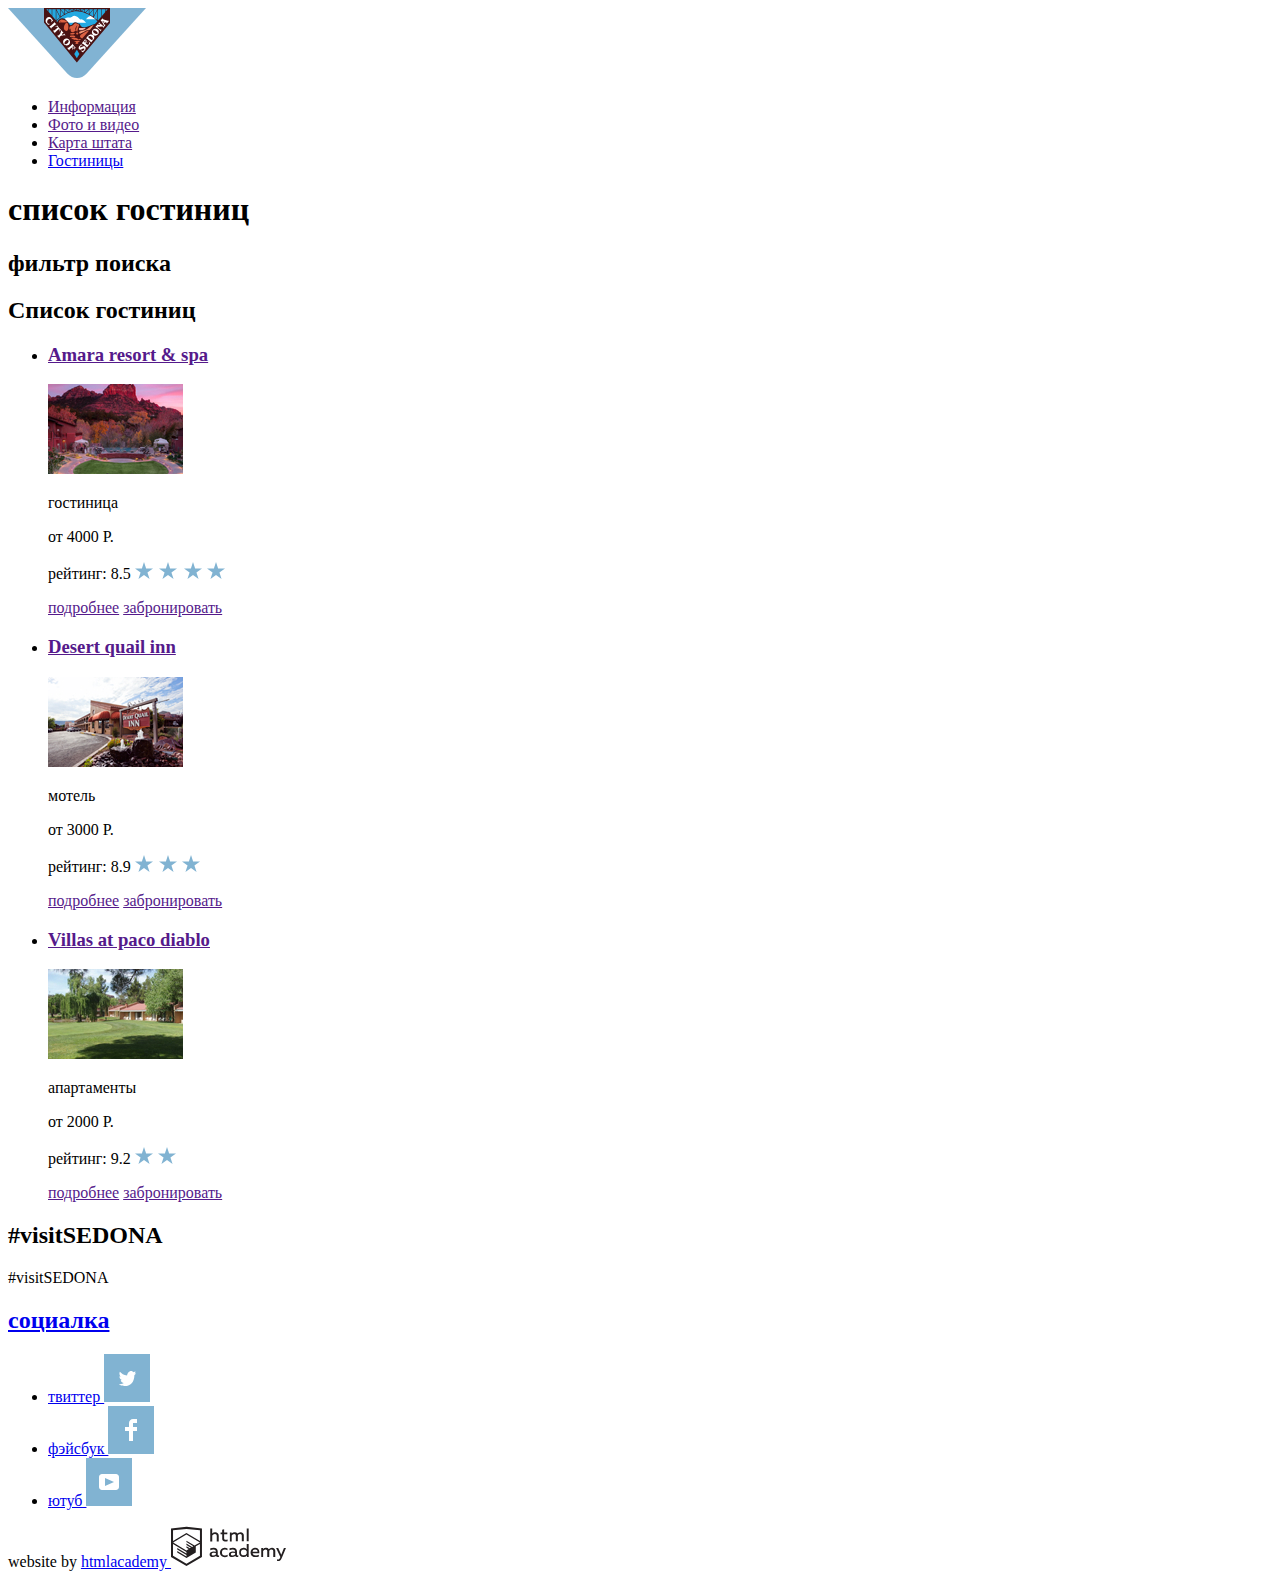
<file: catalog.html>
<!DOCTYPE html>
<html lang="ru">
  <head>
    <meta charset="utf-8">
    <title>HTML Academy: Седона</title>
  </head>
  <body>
    <header>
      <nav>
        <a href="index.html">
          <img src="img/logo.svg" width="138" height="70" alt="на главную">
        </a>
        <ul>
          <li><a href="">Информация</a></li>
          <li><a href="">Фото и видео</a></li>
          <li><a href="">Карта штата</a></li>
          <li><a href="catalog.html">Гостиницы</a></li>
        </ul>
      </nav>
    </header>

    <main>
      <h1>список гостиниц</h1>
      <section>
        <h2>фильтр поиска</h2>
        <!--добавить форму поиска позже-->
      </section>
      <section>
        <h2>Список гостиниц</h2>
          <ul>
            <li>
              <a href="">
                <h3>Amara resort & spa</h3>
              </a>
                  <img src="img/amara_resort.jpg" width="135" height="90" alt="Amara Resort">
              <p>гостиница</p>
              <p>от 4000 Р.</p>
              <p>рейтинг: 8.5
               <img src="img/star4.svg" width="91" height="17" alt="4 звезды">
              </p>
              <p>
                <a href="">подробнее</a>
                <a href="">забронировать</a>
              </p>
            </li>
            <li>
              <a href="">
                <h3>Desert quail inn</h3>
              </a>
                <p>
                  <img src="img/desert_quail.jpg" width="135" height="90" alt="Desert Quail">
                </p>
              <p>мотель</p>
              <p>от 3000 Р.</p>
              <p>рейтинг: 8.9
                <img src="img/star3.svg" width="66" height="17" alt="3 звезды">
              </p>
              <p>
                <a href="">подробнее</a>
                <a href="">забронировать</a>
              </p>
            </li>
            <li>
              <a href="">
                <h3>Villas at paco diablo</h3>
              </a>
                <p>
                  <img src="img/villas_at_paco.jpg" width="135" height="90" alt="Villas at Paco">
                </p>
              <p>апартаменты</p>
              <p>от 2000 Р.</p>
              <p>рейтинг: 9.2
                <img src="img/star2.svg" width="42" height="17" alt="2 звезды">
              </p>
              <p>
                <a href="">подробнее</a>
                <a href="">забронировать</a>
              </p>
            </li>
          </ul>
        </section>
        <footer>
          <section>
            <h2>#visitSEDONA</h2>
            <p>
              #visitSEDONA<br>
              <a href="tel:+74956660166"тел: +7(495)666-01-66</a>
            </p>
          </section>

          <section>
            <h2>социалка</h2>
            <ul>
              <li>
                <a href="#">твиттер
                  <img src="img/twitter.svg" width="46" height="48" alt="twitter">
                </a>
              </li>
              <li>
                <a href="#">фэйсбук
                  <img src="img/fb.svg" width="46" height="48" alt="fb">
                </a>
              </li>
              <li>
                <a href="#">ютуб
                  <img src="img/youtube.svg" width="46" height="48" alt="youtube">
                </a>
              </li>
            </ul>
          </section>
          <p>
           website by
           <a href="https://htmlacademy.ru">htmlacademy
             <img src="img/logo-htmlacademy.svg" width="115" height="41" alt="лого академии">
           </a>
          </p>
      </footer>
      </body>
    </html>
</file>
